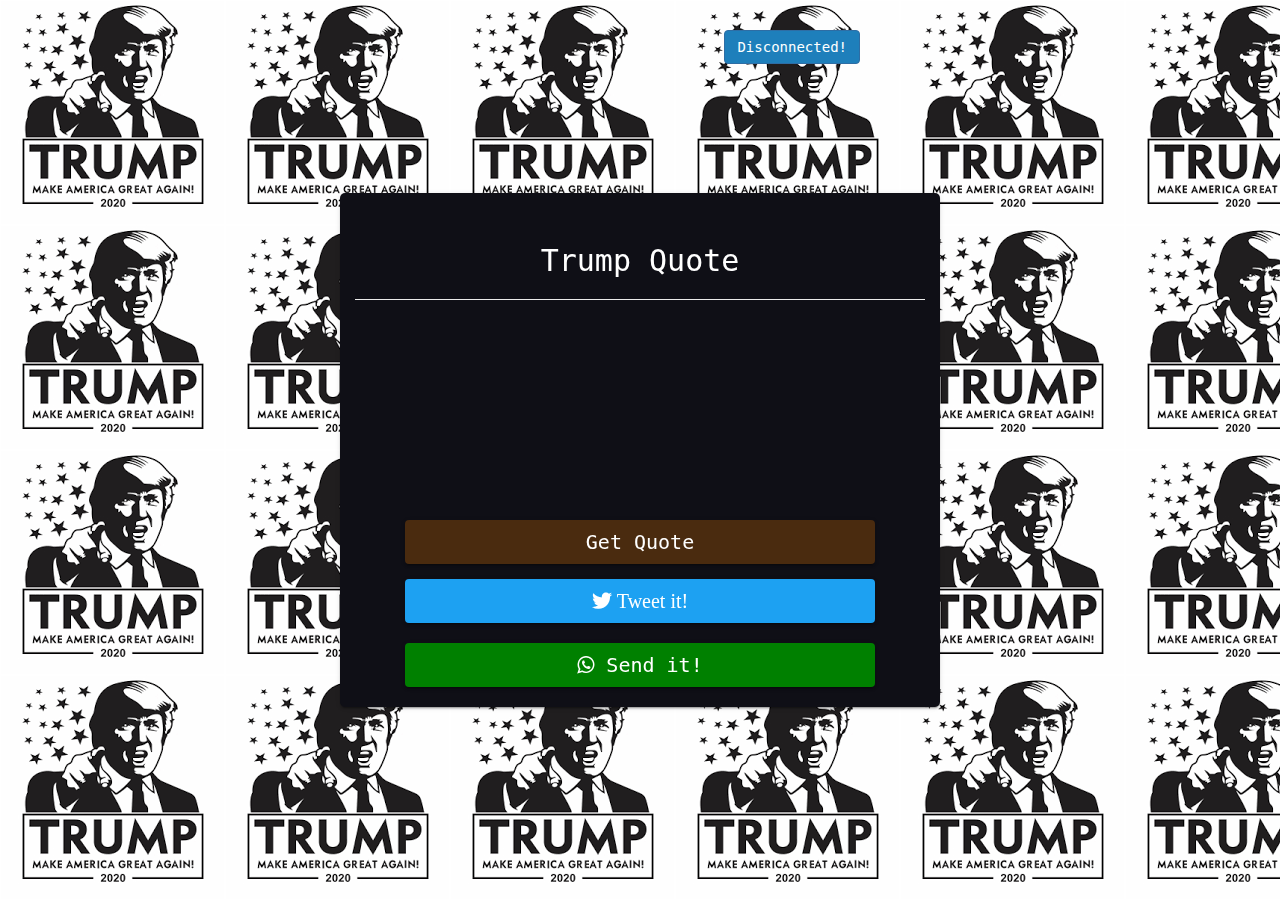
<file: index.html>
<!DOCTYPE html>
<html lang="en">
<head>
<meta charset="UTF-8">
<meta name="viewport" content="width=device-width, initial-scale=1.0">
<meta http-equiv="X-UA-Compatible" content="ie=edge">
<meta name="Description" content="Enter your description here"/>
<link rel="stylesheet" href="https://cdnjs.cloudflare.com/ajax/libs/twitter-bootstrap/3.3.7/css/bootstrap.min.css">
<link rel="stylesheet" href="https://cdnjs.cloudflare.com/ajax/libs/font-awesome/5.15.0/css/all.min.css">
<link rel="stylesheet" href="https://cdnjs.cloudflare.com/ajax/libs/font-awesome/4.7.0/css/font-awesome.min.css">
<link rel="stylesheet" href="css/spinner.css">
<link rel="stylesheet" href="css/main.css">
<title>Trump Quote</title>
</head>
<body>

    <div class="container">
        <header>Trump Quote</header>

        <section class="quotes">
          <div class="quote-text" id="js-quote-text"></div><!--Diplay every quote -->
        </section>

        <div id="js-spinner" class="spinner hidden">
                <div class="rect1"></div>
                <div class="rect2"></div>
                <div class="rect3"></div>
                <div class="rect4"></div>
                <div class="rect5"></div>
        </div>

        <section class="controls">
            <button type="button" id="js-new-quote" class="new-quote button">Get Quote</button>
            <!--Links-->

            <a class="twitter button" id="js-tweet" target="_blank" rel="noreferrer"> <i class="fab fa-twitter logo">  Tweet it!</i></a>
            <a class="whatsapp button" id="js-send" target="_blank" rel="noreferrer"> <i class="fa fa-whatsapp" aria-hidden="true"></i> Send it!</i></a>
        </section>
    </div>



<div class="inner">
    <button type="button" id="offline" data-loading-text="Loading..." class="btn btn-primary " autocomplete="off">
       <i class="fa fa-wifi" aria-hidden="true"></i>  Your Connected!
    </button>
</div>

    <script src="js/quote.js"></script>
<script src="https://cdnjs.cloudflare.com/ajax/libs/jquery/3.5.1/jquery.min.js"></script>
<script src="https://cdnjs.cloudflare.com/ajax/libs/twitter-bootstrap/3.3.7/js/bootstrap.min.js"></script>
</body>
</html>
</file>
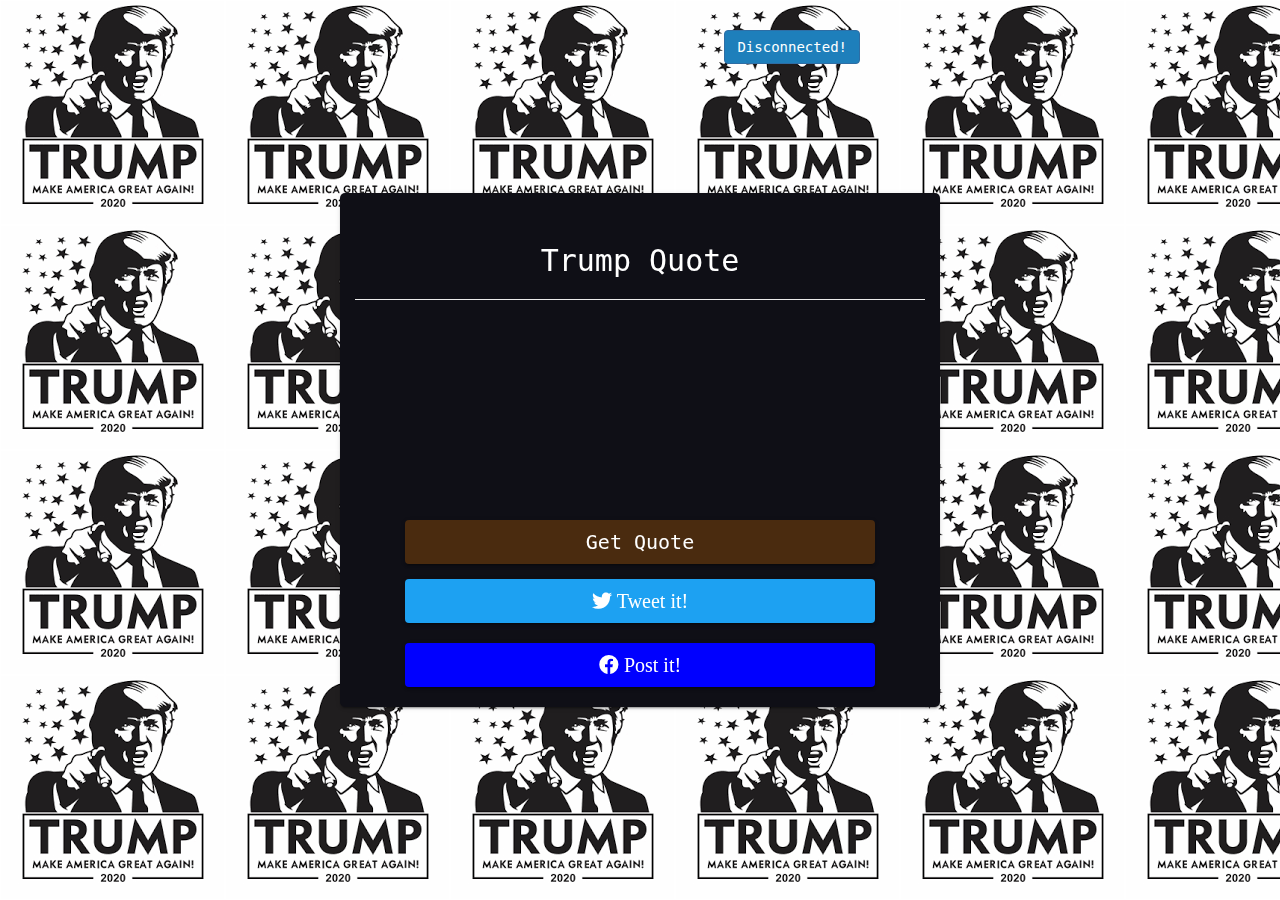
<file: lib/public/quote.html>
<!DOCTYPE html>
<html lang="en">
<head>
<meta charset="UTF-8">
<meta name="viewport" content="width=device-width, initial-scale=1.0">
<meta http-equiv="X-UA-Compatible" content="ie=edge">
<meta name="Description" content="Enter your description here"/>
<link rel="stylesheet" href="https://cdnjs.cloudflare.com/ajax/libs/twitter-bootstrap/3.3.7/css/bootstrap.min.css">
<link rel="stylesheet" href="https://cdnjs.cloudflare.com/ajax/libs/font-awesome/5.15.0/css/all.min.css">
<link rel="stylesheet" href="https://cdnjs.cloudflare.com/ajax/libs/font-awesome/4.7.0/css/font-awesome.min.css">
<link rel="stylesheet" href="css/spinner.css">
<link rel="stylesheet" href="css/main.css">
<title>Trump Quote</title>
</head>
<body>

    <div class="container">
        <header>Trump Quote</header>

        <section class="quotes">
          <div class="quote-text" id="js-quote-text"></div><!--Diplay every quote -->
        </section>

        <div id="js-spinner" class="spinner hidden">
                <div class="rect1"></div>
                <div class="rect2"></div>
                <div class="rect3"></div>
                <div class="rect4"></div>
                <div class="rect5"></div>
        </div>

        <section class="controls">
            <button type="button" id="js-new-quote" class="new-quote button">Get Quote</button>
            <!--Links-->

            <a class="twitter button" id="js-tweet" target="_blank" rel="noreferrer"> <i class="fab fa-twitter logo">  Tweet it!</i></a>
            <a class="facebook button" id="js-post" target="_blank" rel="noreferrer"> <i class="fab fa-facebook logo"> Post it!</i></a>
        </section>
    </div>



<div class="inner">
    <button type="button" id="offline" data-loading-text="Loading..." class="btn btn-primary " autocomplete="off">
       <i class="fa fa-wifi" aria-hidden="true"></i>  Your Connected!
    </button>
</div>

    <script src="../src/js/quote.js"></script>
<script src="https://cdnjs.cloudflare.com/ajax/libs/jquery/3.5.1/jquery.min.js"></script>
<script src="https://cdnjs.cloudflare.com/ajax/libs/twitter-bootstrap/3.3.7/js/bootstrap.min.js"></script>
</body>
</html>
</file>
<file: css/spinner.css>
.spinner {
  margin: 10px auto;
  width: 50px;
  height: 40px;
  text-align: center;
  font-size: 10px;
}

.spinner.hidden {
  visibility: hidden;
}

.spinner > div {
  background-color: crimson;
  height: 100%;
  width: 6px;
  display: inline-block;
  -webkit-animation: sk-stretchdelay 1.2s infinite ease-in-out;
  animation: sk-stretchdelay 1.2s infinite ease-in-out;
}

.spinner .rect2 {
  -webkit-animation-delay: -1.1s;
  animation-delay: -1.1s;
}

.spinner .rect3 {
  -webkit-animation-delay: -1.0s;
  animation-delay: -1.0s;
}

.spinner .rect4 {
  -webkit-animation-delay: -0.9s;
  animation-delay: -0.9s;
}

.spinner .rect5 {
  -webkit-animation-delay: -0.8s;
  animation-delay: -0.8s;
}

@-webkit-keyframes sk-stretchdelay {
  0%, 40%, 100% { -webkit-transform: scaleY(0.4) }
  20% { -webkit-transform: scaleY(1.0) }
}

@keyframes sk-stretchdelay {
  0%, 40%, 100% {
    transform: scaleY(0.4);
    -webkit-transform: scaleY(0.4);
  }  20% {
    transform: scaleY(1.0);
    -webkit-transform: scaleY(1.0);
  }
}
</file>
<file: css/main.css>
html {
    box-sizing: border-box;
  }
  
  *,
  *::before,
  *::after {
    box-sizing: inherit;
    margin: 0;
    padding: 0;
  }
  
  body {
    font-family: monospace; 
    background-image: url('../img/trump.png');
  }
  
  .container {
    position: absolute;
    top: 50%;
    left: 50%;
    transform: translate(-50%, -50%);
    width: 600px;
    line-height: 1.2;
    position: fixed;
    background-color: rgb(15, 15, 22);
    border-radius: 5px;
    box-shadow: 0 2px 2px 0 rgba(0,0,0,.14), 0 3px 1px -2px rgba(0,0,0,.2), 0 1px 5px 0 rgba(0,0,0,.12);
  }
  
  header {
    width: 100%;
    font-size: 30px;
    font-family: monospace;
    text-align: center;
    color: white;
    padding: 20px;
    border-bottom: 1px solid #ebebeb;
    margin-top: 30px;
  }
  
  .quotes {
    padding: 20px 50px;
    min-height: 200px;
  }
  
  .quote-text {
    padding-bottom: 20px;
    font-size: 25px;
    color: white;
  }
  
  .controls {
    width: 100%;
    padding: 20px 50px;
  }
  
  .button {
    display: block;
    color: white;
    border-radius: 4px;
    border: none;
    padding: 10px 20px;
    cursor: pointer;
    text-align: center;
    width: 100%;
    font-size: 20px;
    box-shadow: 0 2px 2px 0 rgba(0,0,0,.14), 0 3px 1px -2px rgba(0,0,0,.2), 0 1px 5px 0 rgba(0,0,0,.12);
  }
  
  .twitter {
    background-color: #1da1f2;
    text-decoration: none;
  }

  .whatsapp {
      background-color: green;
      margin-top: 20px;
  }
  
  .whatsapp:hover {
      background-color: green;

  }

  .logo:hover {
    color: red;
  }


  .twitter:hover {
    background-color: #1e7fbb;
  }
  
  .new-quote {
    background-color: #4A2B0F;
    margin-bottom: 15px;
  }
  
  .new-quote:hover {
    background-color: #6d3b0e;
  }
  
  .new-quote:disabled {
    background-color: #cccccc;
    color: #666666;
    cursor: not-allowed;
  }

  .offline {
    color:  red;   
    margin-top: 600px;
    text-align-last: right;
  }

  .inner {
    float: right;
    padding-right: 20px;
    padding-top: 30px;
    
  }

  .btn {
    background-color: #1e7fbb;
  }

  
  /*Making The App Responsive */

  @media screen and (max-width: 600px) {
    .container {
      width: 100%;
    }

    .quote-text {
      font-size: 20px;
      margin-top: 40px;
    }
  }


  @media screen and (max-width:500px) {
    .container {
      width: 120%;
    }

    .inner {
      top: -27px;
    }

    header {
      margin-bottom: -50px;
    }
  }

  @media screen and (max-width: 812px) {
    .inner {
      margin-top: 120px;
      margin-right: 50px; 
    }

    header {
      color: red;
    }
  }

  @media screen and (max-width: 1024px) {
    .inner {
      margin-right: 300px;

    }
  }

  @media screen and (max-width: 1366px){
    .inner {
      top: 300px;
      margin-right: 400px;
    }
  }
</file>
<file: lib/public/css/spinner.css>
.spinner {
  margin: 10px auto;
  width: 50px;
  height: 40px;
  text-align: center;
  font-size: 10px;
}

.spinner.hidden {
  visibility: hidden;
}

.spinner > div {
  background-color: crimson;
  height: 100%;
  width: 6px;
  display: inline-block;
  -webkit-animation: sk-stretchdelay 1.2s infinite ease-in-out;
  animation: sk-stretchdelay 1.2s infinite ease-in-out;
}

.spinner .rect2 {
  -webkit-animation-delay: -1.1s;
  animation-delay: -1.1s;
}

.spinner .rect3 {
  -webkit-animation-delay: -1.0s;
  animation-delay: -1.0s;
}

.spinner .rect4 {
  -webkit-animation-delay: -0.9s;
  animation-delay: -0.9s;
}

.spinner .rect5 {
  -webkit-animation-delay: -0.8s;
  animation-delay: -0.8s;
}

@-webkit-keyframes sk-stretchdelay {
  0%, 40%, 100% { -webkit-transform: scaleY(0.4) }
  20% { -webkit-transform: scaleY(1.0) }
}

@keyframes sk-stretchdelay {
  0%, 40%, 100% {
    transform: scaleY(0.4);
    -webkit-transform: scaleY(0.4);
  }  20% {
    transform: scaleY(1.0);
    -webkit-transform: scaleY(1.0);
  }
}
</file>
<file: lib/public/css/main.css>
html {
    box-sizing: border-box;
  }
  
  *,
  *::before,
  *::after {
    box-sizing: inherit;
    margin: 0;
    padding: 0;
  }
  
  body {
    font-family: monospace; 
    background-image: url('../img/trump.png');
  }
  
  .container {
    position: absolute;
    top: 50%;
    left: 50%;
    transform: translate(-50%, -50%);
    width: 600px;
    line-height: 1.2;
    position: fixed;
    background-color: rgb(15, 15, 22);
    border-radius: 5px;
    box-shadow: 0 2px 2px 0 rgba(0,0,0,.14), 0 3px 1px -2px rgba(0,0,0,.2), 0 1px 5px 0 rgba(0,0,0,.12);
  }
  
  header {
    width: 100%;
    font-size: 30px;
    font-family: monospace;
    text-align: center;
    color: white;
    padding: 20px;
    border-bottom: 1px solid #ebebeb;
    margin-top: 30px;
  }
  
  .quotes {
    padding: 20px 50px;
    min-height: 200px;
  }
  
  .quote-text {
    padding-bottom: 20px;
    font-size: 25px;
    color: white;
  }
  
  .controls {
    width: 100%;
    padding: 20px 50px;
  }
  
  .button {
    display: block;
    color: white;
    border-radius: 4px;
    border: none;
    padding: 10px 20px;
    cursor: pointer;
    text-align: center;
    width: 100%;
    font-size: 20px;
    box-shadow: 0 2px 2px 0 rgba(0,0,0,.14), 0 3px 1px -2px rgba(0,0,0,.2), 0 1px 5px 0 rgba(0,0,0,.12);
  }
  
  .twitter {
    background-color: #1da1f2;
    text-decoration: none;
  }

  .facebook {
      background-color: blue;
      margin-top: 20px;
  }
  
  .facebook:hover {
      background-color: blue;

  }

  .logo:hover {
    color: red;
  }


  .twitter:hover {
    background-color: #1e7fbb;
  }
  
  .new-quote {
    background-color: #4A2B0F;
    margin-bottom: 15px;
  }
  
  .new-quote:hover {
    background-color: #6d3b0e;
  }
  
  .new-quote:disabled {
    background-color: #cccccc;
    color: #666666;
    cursor: not-allowed;
  }

  .offline {
    color:  red;   
    margin-top: 600px;
    text-align-last: right;
  }

  .inner {
    float: right;
    padding-right: 20px;
    padding-top: 30px;
    
  }

  .btn {
    background-color: #1e7fbb;
  }

  
  /*Making The App Responsive */

  @media screen and (max-width: 600px) {
    .container {
      width: 100%;
    }

    .quote-text {
      font-size: 20px;
      margin-top: 40px;
    }
  }


  @media screen and (max-width:500px) {
    .container {
      width: 120%;
    }

    .inner {
      top: -27px;
    }

    header {
      margin-bottom: -50px;
    }
  }

  @media screen and (max-width: 812px) {
    .inner {
      margin-top: 120px;
      margin-right: 50px; 
    }

    header {
      color: red;
    }
  }

  @media screen and (max-width: 1024px) {
    .inner {
      margin-right: 300px;

    }
  }

  @media screen and (max-width: 1366px){
    .inner {
      top: 300px;
      margin-right: 400px;
    }
  }
</file>
